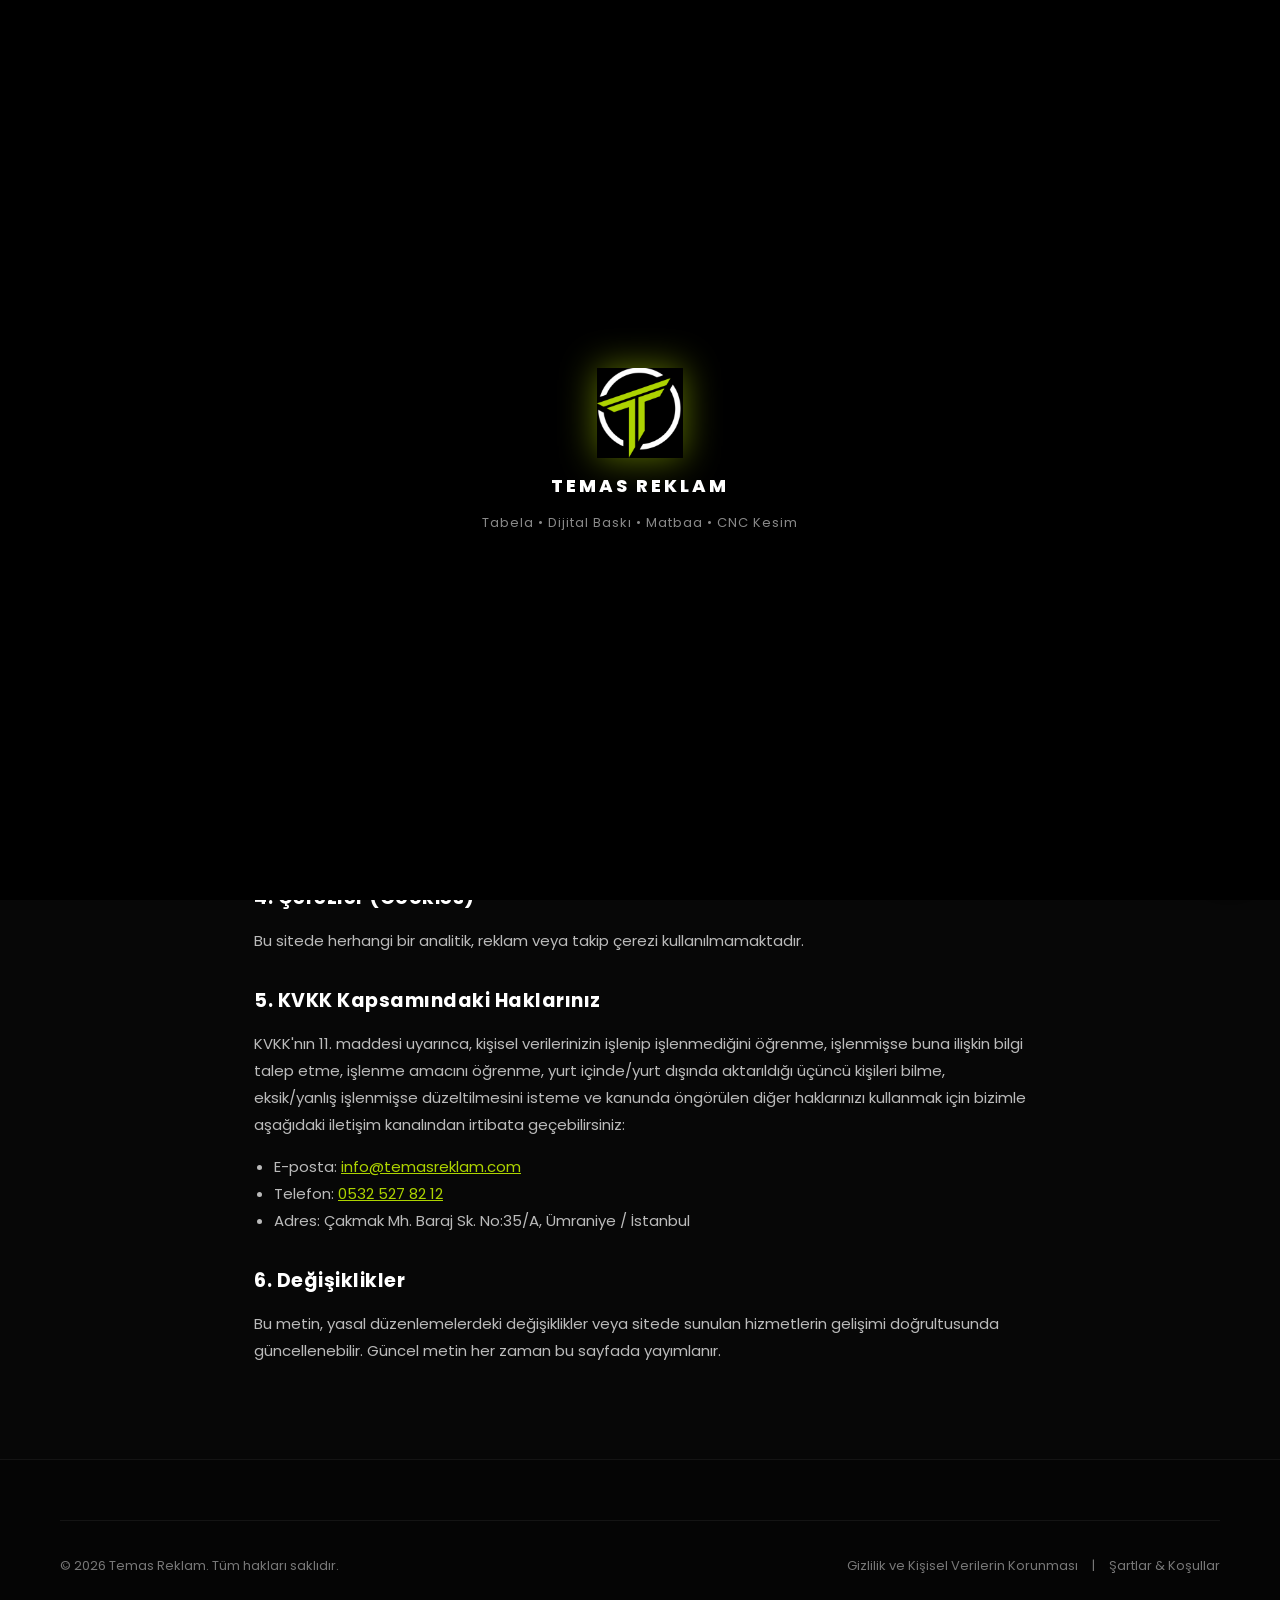
<file: gizlilik-politikasi.html>
<!DOCTYPE html>
<html lang="tr">
<head>
<meta charset="UTF-8">
<meta name="viewport" content="width=device-width, initial-scale=1.0">
<title>Gizlilik Politikası ve KVKK Aydınlatma Metni | Temas Reklam</title>
<meta name="description" content="Temas Reklam web sitesi gizlilik politikası ve 6698 sayılı KVKK kapsamında kişisel verilerin korunmasına ilişkin aydınlatma metni.">
<meta name="robots" content="index, follow">
<meta name="theme-color" content="#070707">
<link rel="canonical" href="https://www.temasreklam.com/gizlilik-politikasi.html">
<link rel="icon" href="favicon-32.png" sizes="32x32" type="image/png">
<link rel="icon" href="favicon-16.png" sizes="16x16" type="image/png">
<link rel="apple-touch-icon" href="apple-touch-icon.png">
<link rel="manifest" href="site.webmanifest">

<link rel="preconnect" href="https://fonts.googleapis.com">
<link rel="preconnect" href="https://fonts.gstatic.com" crossorigin>
<link href="https://fonts.googleapis.com/css2?family=Poppins:wght@400;600;700;800&display=swap" rel="stylesheet">
<link rel="stylesheet" href="style.css">
</head>
<body>

<div id="preloader">
  <img src="temasreklamlogo.png" alt="Temas Reklam" class="preloader-logo">
  <p class="preloader-title">TEMAS REKLAM</p>
  <p class="preloader-tagline">Tabela • Dijital Baskı • Matbaa • CNC Kesim</p>
</div>

<header>
  <div class="logo">
    <img src="temasreklamlogo.png" alt="Temas Reklam Logo">
    <span class="logo-text"><strong>TEMAS</strong> REKLAM</span>
  </div>
  <nav id="nav">
    <a href="index.html#home">Anasayfa</a>
    <a href="index.html#about">Hakkımızda</a>
    <a href="index.html#services">Hizmetler</a>
    <a href="index.html#projects">Projeler</a>
    <a href="index.html#contact">İletişim</a>
  </nav>
  <button id="menuToggle" aria-label="Menüyü Aç/Kapat">☰</button>
</header>

<main class="legal-page">
  <a href="index.html" class="back-link">← Anasayfaya Dön</a>
  <h1>Gizlilik Politikası ve KVKK Aydınlatma Metni</h1>
  <p class="updated">Son güncelleme: 23.09.2026</p>

  <h2>1. Veri Sorumlusu</h2>
  <p>6698 sayılı Kişisel Verilerin Korunması Kanunu ("KVKK") uyarınca, bu internet sitesi kapsamında işlenen kişisel verilere ilişkin veri sorumlusu Temas Reklam'dır (Çakmak Mh. Baraj Sk. No:35/A, Ümraniye/İstanbul).</p>

  <h2>2. Bu Site Üzerinden Hangi Veriler İşlenir?</h2>
  <p>www.temasreklam.com üzerinde herhangi bir üyelik veya iletişim formu bulunmamaktadır. Siteye giriş yapmanız sırasında tarafımızca herhangi bir kişisel veri toplanmaz, işlenmez veya saklanmaz.</p>
  <p>Sitedeki telefon, WhatsApp, e-posta ve harita bağlantılarına tıkladığınızda, tarayıcınız veya cihazınız ilgili uygulamayı (telefon, WhatsApp, e-posta istemciniz veya Google Haritalar) kendi başlatır ve o andan itibaren paylaştığınız bilgiler bu servislerin kendi gizlilik politikalarına tabi olur; bu iletişimler Temas Reklam tarafından değil, tercih ettiğiniz iletişim kanalı (Apple/Google, Meta/WhatsApp, e-posta sağlayıcınız vb.) tarafından yönetilir.</p>

  <h2>3. Google Fonts Kullanımı</h2>
  <p>Sitede Poppins yazı tipi Google Fonts üzerinden yüklenmektedir. Bu nedenle sayfa yüklendiğinde tarayıcınız, yazı tipi dosyalarını almak için Google sunucularına bir istek gönderir ve bu sırada IP adresiniz Google ile paylaşılır. Bu işlem Google'ın kendi gizlilik politikasına tabidir.</p>

  <h2>4. Çerezler (Cookies)</h2>
  <p>Bu sitede herhangi bir analitik, reklam veya takip çerezi kullanılmamaktadır.</p>

  <h2>5. KVKK Kapsamındaki Haklarınız</h2>
  <p>KVKK'nın 11. maddesi uyarınca, kişisel verilerinizin işlenip işlenmediğini öğrenme, işlenmişse buna ilişkin bilgi talep etme, işlenme amacını öğrenme, yurt içinde/yurt dışında aktarıldığı üçüncü kişileri bilme, eksik/yanlış işlenmişse düzeltilmesini isteme ve kanunda öngörülen diğer haklarınızı kullanmak için bizimle aşağıdaki iletişim kanalından irtibata geçebilirsiniz:</p>
  <ul>
    <li>E-posta: <a href="mailto:info@temasreklam.com">info@temasreklam.com</a></li>
    <li>Telefon: <a href="tel:+905325278212">0532 527 82 12</a></li>
    <li>Adres: Çakmak Mh. Baraj Sk. No:35/A, Ümraniye / İstanbul</li>
  </ul>

  <h2>6. Değişiklikler</h2>
  <p>Bu metin, yasal düzenlemelerdeki değişiklikler veya sitede sunulan hizmetlerin gelişimi doğrultusunda güncellenebilir. Güncel metin her zaman bu sayfada yayımlanır.</p>
</main>

<footer id="contact">
  <div class="footer-bottom">
    <p>&copy; 2026 Temas Reklam. Tüm hakları saklıdır.</p>
    <div class="footer-legal">
      <a href="gizlilik-politikasi.html">Gizlilik ve Kişisel Verilerin Korunması</a>
      <span>|</span>
      <a href="kullanim-kosullari.html">Şartlar &amp; Koşullar</a>
    </div>
  </div>
</footer>

<div class="wa-widget" id="waWidget">
  <div class="wa-panel" id="waPanel">
    <div class="wa-panel-head">
      <img src="temasreklamlogo.png" alt="Temas Reklam" class="wa-panel-avatar">
      <div class="wa-panel-info">
        <strong>Temas Reklam</strong>
        <span>Genellikle birkaç dakikada yanıtlar</span>
      </div>
      <button type="button" class="wa-panel-close" id="waClose" aria-label="Kapat">✕</button>
    </div>
    <p class="wa-panel-msg">Sorunuzu yazın, WhatsApp'ta size hazır şekilde açılsın:</p>
    <textarea id="waMsg" class="wa-textarea" rows="3" placeholder="Örn: Tabela fiyatı hakkında bilgi almak istiyorum..."></textarea>
    <a href="https://wa.me/905324193784" target="_blank" rel="noopener" class="wa-panel-btn" id="waSendBtn">
      <svg viewBox="0 0 24 24" width="18" height="18" fill="currentColor"><path d="M12 2a10 10 0 0 0-8.6 15.1L2 22l5.06-1.33A10 10 0 1 0 12 2zm0 18.2a8.18 8.18 0 0 1-4.17-1.14l-.3-.18-3.1.81.83-3.02-.2-.31A8.2 8.2 0 1 1 12 20.2zm4.5-6.13c-.25-.12-1.45-.71-1.67-.8-.22-.08-.39-.12-.55.13-.16.25-.63.8-.78.96-.14.16-.29.18-.54.06-.25-.12-1.04-.38-1.98-1.22-.73-.65-1.23-1.46-1.37-1.71-.14-.25-.02-.39.11-.51.12-.12.27-.31.4-.46.13-.16.18-.27.27-.45.08-.18.04-.33-.04-.46-.08-.13-.5-1.2-.69-1.65-.18-.43-.37-.37-.51-.38-.13-.01-.28-.01-.43-.01-.15 0-.39.06-.6.29-.21.23-.8.78-.8 1.9 0 1.12.82 2.2.93 2.35.12.16 1.6 2.45 3.93 3.34 1.95.75 2.35.6 2.78.56.43-.04 1.4-.57 1.6-1.13.2-.55.2-1.02.14-1.13-.06-.1-.23-.16-.48-.28z"/></svg>
      WhatsApp'ta Gönder
    </a>
  </div>
  <button type="button" class="whatsapp-float" id="waToggle" aria-label="WhatsApp ile iletişime geç" aria-expanded="false" aria-controls="waPanel">
    <svg viewBox="0 0 24 24" width="28" height="28" fill="currentColor"><path d="M12 2a10 10 0 0 0-8.6 15.1L2 22l5.06-1.33A10 10 0 1 0 12 2zm0 18.2a8.18 8.18 0 0 1-4.17-1.14l-.3-.18-3.1.81.83-3.02-.2-.31A8.2 8.2 0 1 1 12 20.2zm4.5-6.13c-.25-.12-1.45-.71-1.67-.8-.22-.08-.39-.12-.55.13-.16.25-.63.8-.78.96-.14.16-.29.18-.54.06-.25-.12-1.04-.38-1.98-1.22-.73-.65-1.23-1.46-1.37-1.71-.14-.25-.02-.39.11-.51.12-.12.27-.31.4-.46.13-.16.18-.27.27-.45.08-.18.04-.33-.04-.46-.08-.13-.5-1.2-.69-1.65-.18-.43-.37-.37-.51-.38-.13-.01-.28-.01-.43-.01-.15 0-.39.06-.6.29-.21.23-.8.78-.8 1.9 0 1.12.82 2.2.93 2.35.12.16 1.6 2.45 3.93 3.34 1.95.75 2.35.6 2.78.56.43-.04 1.4-.57 1.6-1.13.2-.55.2-1.02.14-1.13-.06-.1-.23-.16-.48-.28z"/></svg>
  </button>
</div>

<script src="script.js"></script>
</body>
</html>
</file>
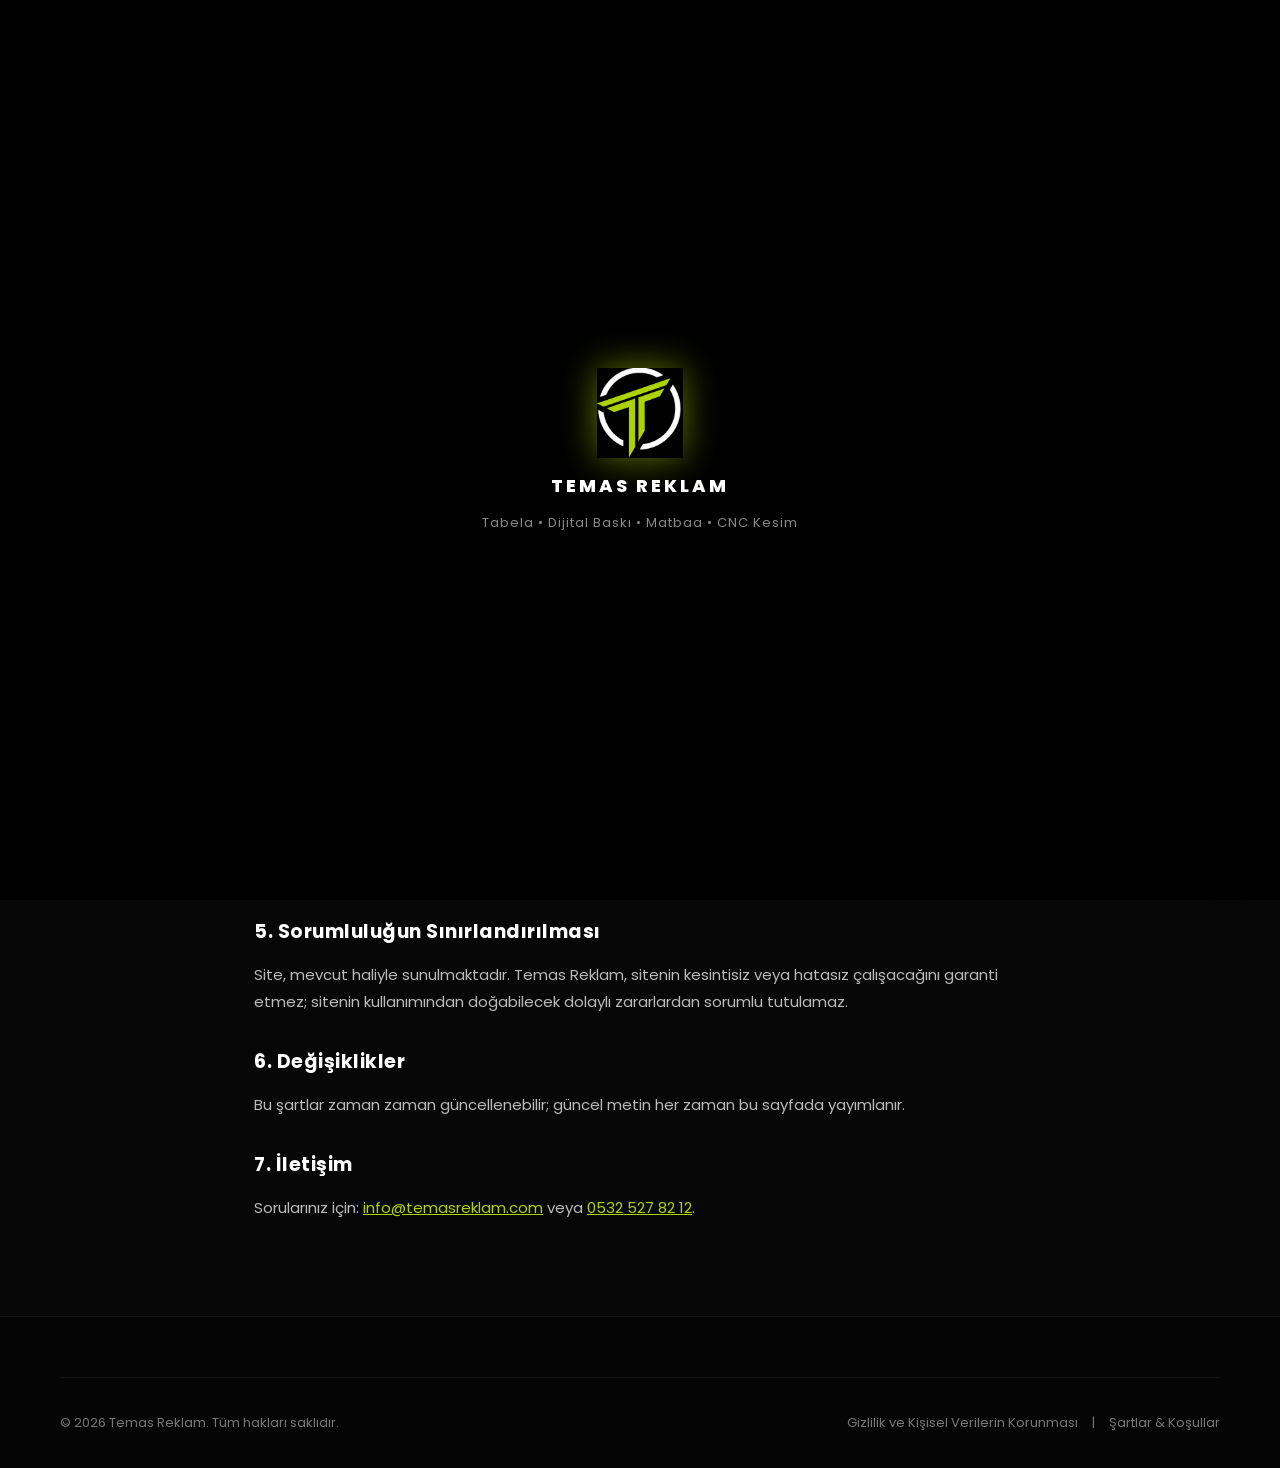
<file: kullanim-kosullari.html>
<!DOCTYPE html>
<html lang="tr">
<head>
<meta charset="UTF-8">
<meta name="viewport" content="width=device-width, initial-scale=1.0">
<title>Kullanım Şartları & Koşulları | Temas Reklam</title>
<meta name="description" content="Temas Reklam web sitesi kullanım şartları ve koşulları.">
<meta name="robots" content="index, follow">
<meta name="theme-color" content="#070707">
<link rel="canonical" href="https://www.temasreklam.com/kullanim-kosullari.html">
<link rel="icon" href="favicon-32.png" sizes="32x32" type="image/png">
<link rel="icon" href="favicon-16.png" sizes="16x16" type="image/png">
<link rel="apple-touch-icon" href="apple-touch-icon.png">
<link rel="manifest" href="site.webmanifest">

<link rel="preconnect" href="https://fonts.googleapis.com">
<link rel="preconnect" href="https://fonts.gstatic.com" crossorigin>
<link href="https://fonts.googleapis.com/css2?family=Poppins:wght@400;600;700;800&display=swap" rel="stylesheet">
<link rel="stylesheet" href="style.css">
</head>
<body>

<div id="preloader">
  <img src="temasreklamlogo.png" alt="Temas Reklam" class="preloader-logo">
  <p class="preloader-title">TEMAS REKLAM</p>
  <p class="preloader-tagline">Tabela • Dijital Baskı • Matbaa • CNC Kesim</p>
</div>

<header>
  <div class="logo">
    <img src="temasreklamlogo.png" alt="Temas Reklam Logo">
    <span class="logo-text"><strong>TEMAS</strong> REKLAM</span>
  </div>
  <nav id="nav">
    <a href="index.html#home">Anasayfa</a>
    <a href="index.html#about">Hakkımızda</a>
    <a href="index.html#services">Hizmetler</a>
    <a href="index.html#projects">Projeler</a>
    <a href="index.html#contact">İletişim</a>
  </nav>
  <button id="menuToggle" aria-label="Menüyü Aç/Kapat">☰</button>
</header>

<main class="legal-page">
  <a href="index.html" class="back-link">← Anasayfaya Dön</a>
  <h1>Kullanım Şartları &amp; Koşulları</h1>
  <p class="updated">Son güncelleme: 23.09.2026</p>

  <h2>1. Genel</h2>
  <p>www.temasreklam.com adresini ("Site") ziyaret ederek bu kullanım şartlarını kabul etmiş sayılırsınız. Site, Temas Reklam'ın sunduğu tabela, dijital &amp; UV baskı, CNC-lazer kesim, matbaa ve display ürünleri/bayrak üretimi hizmetleri hakkında tanıtım amacıyla yayınlanmaktadır.</p>

  <h2>2. Fikri Mülkiyet</h2>
  <p>Sitede yer alan logo, metin, görsel ve proje fotoğrafları dahil tüm içerikler Temas Reklam'a aittir. Bu içerikler, önceden yazılı izin alınmaksızın kopyalanamaz, çoğaltılamaz veya ticari amaçla kullanılamaz.</p>

  <h2>3. İçeriklerin Doğruluğu</h2>
  <p>Sitede yer alan hizmet açıklamaları, projeler ve görseller bilgilendirme amaçlıdır. Fiyat, kapasite ve teslim süresi gibi ticari koşullar; teklif ve sözleşme aşamasında ayrıca ve yazılı olarak belirlenir; site içeriği tek başına bağlayıcı bir teklif niteliği taşımaz.</p>

  <h2>4. Harici Bağlantılar</h2>
  <p>Site; Instagram, Facebook, WhatsApp ve Google Haritalar gibi üçüncü taraf platformlara bağlantılar içerir. Bu platformların içerikleri ve gizlilik uygulamaları Temas Reklam'ın kontrolü dışındadır ve ilgili platformun kendi şartlarına tabidir.</p>

  <h2>5. Sorumluluğun Sınırlandırılması</h2>
  <p>Site, mevcut haliyle sunulmaktadır. Temas Reklam, sitenin kesintisiz veya hatasız çalışacağını garanti etmez; sitenin kullanımından doğabilecek dolaylı zararlardan sorumlu tutulamaz.</p>

  <h2>6. Değişiklikler</h2>
  <p>Bu şartlar zaman zaman güncellenebilir; güncel metin her zaman bu sayfada yayımlanır.</p>

  <h2>7. İletişim</h2>
  <p>Sorularınız için: <a href="mailto:info@temasreklam.com">info@temasreklam.com</a> veya <a href="tel:+905325278212">0532 527 82 12</a>.</p>
</main>

<footer id="contact">
  <div class="footer-bottom">
    <p>&copy; 2026 Temas Reklam. Tüm hakları saklıdır.</p>
    <div class="footer-legal">
      <a href="gizlilik-politikasi.html">Gizlilik ve Kişisel Verilerin Korunması</a>
      <span>|</span>
      <a href="kullanim-kosullari.html">Şartlar &amp; Koşullar</a>
    </div>
  </div>
</footer>

<div class="wa-widget" id="waWidget">
  <div class="wa-panel" id="waPanel">
    <div class="wa-panel-head">
      <img src="temasreklamlogo.png" alt="Temas Reklam" class="wa-panel-avatar">
      <div class="wa-panel-info">
        <strong>Temas Reklam</strong>
        <span>Genellikle birkaç dakikada yanıtlar</span>
      </div>
      <button type="button" class="wa-panel-close" id="waClose" aria-label="Kapat">✕</button>
    </div>
    <p class="wa-panel-msg">Sorunuzu yazın, WhatsApp'ta size hazır şekilde açılsın:</p>
    <textarea id="waMsg" class="wa-textarea" rows="3" placeholder="Örn: Tabela fiyatı hakkında bilgi almak istiyorum..."></textarea>
    <a href="https://wa.me/905324193784" target="_blank" rel="noopener" class="wa-panel-btn" id="waSendBtn">
      <svg viewBox="0 0 24 24" width="18" height="18" fill="currentColor"><path d="M12 2a10 10 0 0 0-8.6 15.1L2 22l5.06-1.33A10 10 0 1 0 12 2zm0 18.2a8.18 8.18 0 0 1-4.17-1.14l-.3-.18-3.1.81.83-3.02-.2-.31A8.2 8.2 0 1 1 12 20.2zm4.5-6.13c-.25-.12-1.45-.71-1.67-.8-.22-.08-.39-.12-.55.13-.16.25-.63.8-.78.96-.14.16-.29.18-.54.06-.25-.12-1.04-.38-1.98-1.22-.73-.65-1.23-1.46-1.37-1.71-.14-.25-.02-.39.11-.51.12-.12.27-.31.4-.46.13-.16.18-.27.27-.45.08-.18.04-.33-.04-.46-.08-.13-.5-1.2-.69-1.65-.18-.43-.37-.37-.51-.38-.13-.01-.28-.01-.43-.01-.15 0-.39.06-.6.29-.21.23-.8.78-.8 1.9 0 1.12.82 2.2.93 2.35.12.16 1.6 2.45 3.93 3.34 1.95.75 2.35.6 2.78.56.43-.04 1.4-.57 1.6-1.13.2-.55.2-1.02.14-1.13-.06-.1-.23-.16-.48-.28z"/></svg>
      WhatsApp'ta Gönder
    </a>
  </div>
  <button type="button" class="whatsapp-float" id="waToggle" aria-label="WhatsApp ile iletişime geç" aria-expanded="false" aria-controls="waPanel">
    <svg viewBox="0 0 24 24" width="28" height="28" fill="currentColor"><path d="M12 2a10 10 0 0 0-8.6 15.1L2 22l5.06-1.33A10 10 0 1 0 12 2zm0 18.2a8.18 8.18 0 0 1-4.17-1.14l-.3-.18-3.1.81.83-3.02-.2-.31A8.2 8.2 0 1 1 12 20.2zm4.5-6.13c-.25-.12-1.45-.71-1.67-.8-.22-.08-.39-.12-.55.13-.16.25-.63.8-.78.96-.14.16-.29.18-.54.06-.25-.12-1.04-.38-1.98-1.22-.73-.65-1.23-1.46-1.37-1.71-.14-.25-.02-.39.11-.51.12-.12.27-.31.4-.46.13-.16.18-.27.27-.45.08-.18.04-.33-.04-.46-.08-.13-.5-1.2-.69-1.65-.18-.43-.37-.37-.51-.38-.13-.01-.28-.01-.43-.01-.15 0-.39.06-.6.29-.21.23-.8.78-.8 1.9 0 1.12.82 2.2.93 2.35.12.16 1.6 2.45 3.93 3.34 1.95.75 2.35.6 2.78.56.43-.04 1.4-.57 1.6-1.13.2-.55.2-1.02.14-1.13-.06-.1-.23-.16-.48-.28z"/></svg>
  </button>
</div>

<script src="script.js"></script>
</body>
</html>
</file>
<file: style.css>
:root{
--accent:#ADD300;
--accent-light:#D4FF4D;
--accent-soft:rgba(173,211,1,0.3);
--accent-glow:rgba(173,211,1,0.55);
--accent-bg:rgba(173,211,1,0.12);
--bg:#070707;
}

*{scroll-behavior:smooth;box-sizing:border-box;}

@media (prefers-reduced-motion: no-preference){
.js-reveal .reveal{
opacity:0;
transform:translateY(24px);
transition:opacity 0.6s ease,transform 0.6s ease;
}
.js-reveal .reveal.in-view{
opacity:1;
transform:translateY(0);
}
}

.sr-only{
position:absolute;
width:1px;
height:1px;
padding:0;
margin:-1px;
overflow:hidden;
clip:rect(0,0,0,0);
white-space:nowrap;
border:0;
}
body{
margin:0;
font-family:'Poppins',Arial,sans-serif;
background:var(--bg);
color:white;
overflow-x:hidden;
}

h1,h2,h3{
font-weight:700;
letter-spacing:0.5px;
}

header{
position:fixed;
top:0;
width:100%;
background:rgba(0,0,0,0.85);
padding:14px 30px;
display:flex;
justify-content:space-between;
align-items:center;
backdrop-filter:blur(10px);
border-bottom:1px solid rgba(173,211,1,0.15);
z-index:1000;
}

.logo{
display:flex;
align-items:center;
gap:12px;
}
.logo img{
height:58px;
width:58px;
object-fit:contain;
}
.logo-text{
font-weight:600;
letter-spacing:2px;
font-size:15px;
color:var(--accent);
}
.logo-text strong{
color:white;
font-weight:800;
}

nav{
display:flex;
}
nav a{
color:#ccc;
margin:0 14px;
text-decoration:none;
font-weight:500;
font-size:15px;
transition:0.3s;
}
nav a:hover{color:var(--accent);}

#menuToggle{
display:none;
background:none;
border:none;
color:var(--accent);
font-size:26px;
padding:8px;
line-height:1;
cursor:pointer;
}

.section{
min-height:100vh;
display:flex;
flex-direction:column;
justify-content:center;
align-items:center;
padding:100px 40px 40px;
text-align:center;
width:100%;
}

.section h1,
.section p,
.section h2{
max-width:100%;
min-width:0;
overflow-wrap:break-word;
}

.section h2{
font-size:34px;
position:relative;
margin-bottom:10px;
}
.section h2::after{
content:"";
display:block;
width:60px;
height:4px;
background:var(--accent);
margin:14px auto 0;
border-radius:2px;
}

.hero{
background:radial-gradient(circle at center, #161a05, #000);
position:relative;
overflow:hidden;
}
.hero-slideshow{
position:absolute;
inset:0;
z-index:0;
}
.hero-slide{
position:absolute;
inset:0;
background-size:contain;
background-position:center;
background-repeat:no-repeat;
background-color:#000;
opacity:0;
transition:opacity 1.2s ease;
}
.hero-slide.active{
opacity:1;
}
.hero-overlay{
position:absolute;
inset:0;
background:linear-gradient(180deg,rgba(0,0,0,0.6),rgba(0,0,0,0.8));
z-index:1;
}
.hero h1,
.hero p,
.hero .btn{
position:relative;
z-index:2;
}

.services-banner{
width:100%;
max-width:1100px;
margin:50px auto 0;
}

.services-cards{
margin-top:60px;
}
.services-banner-strip{
background:var(--accent);
color:#0a0a0a;
text-align:center;
font-family:'Georgia',serif;
font-style:italic;
font-size:20px;
padding:16px 20px;
border-radius:6px;
position:relative;
z-index:2;
}
.services-banner-tabs{
display:flex;
justify-content:space-around;
flex-wrap:wrap;
}
.services-tab{
display:flex;
flex-direction:column;
align-items:center;
flex:1;
min-width:110px;
text-align:center;
padding:0 8px;
}
.tab-flag{
width:34px;
height:30px;
flex-shrink:0;
background:var(--accent);
clip-path:polygon(0 0,100% 0,100% 60%,50% 100%,0 60%);
margin-top:-1px;
}
.tab-label{
margin-top:14px;
color:white;
font-weight:700;
font-size:14px;
line-height:1.4;
}

.eyebrow{
display:block;
color:#777;
text-transform:uppercase;
letter-spacing:3px;
font-size:13px;
font-weight:600;
margin-bottom:4px;
}

.about-text{
max-width:680px;
color:#bbb;
font-size:15px;
line-height:1.8;
margin-top:18px;
}

.section-intro{
max-width:680px;
color:#bbb;
font-size:15px;
line-height:1.8;
margin:0 auto;
text-align:center;
}

.about-features{
display:flex;
flex-wrap:wrap;
gap:50px;
justify-content:center;
margin-top:50px;
}
.about-feature{
display:flex;
flex-direction:column;
align-items:center;
gap:14px;
}
.about-feature svg{
color:var(--accent);
}
.about-feature span{
font-weight:600;
font-size:15px;
color:white;
}

.hero h1{
font-size:54px;
color:var(--accent);
text-shadow:0 0 25px var(--accent-glow);
line-height:1.2;
}
.hero p{
color:#ccc;
font-size:18px;
letter-spacing:1px;
}

.btn,button{
display:inline-block;
margin-top:25px;
background:linear-gradient(45deg,var(--accent),var(--accent-light));
border:none;
padding:15px 34px;
border-radius:30px;
cursor:pointer;
color:#0a0a0a;
font-weight:700;
font-family:inherit;
text-decoration:none;
transition:0.3s;
}
.btn:hover,button:hover{
transform:scale(1.07);
box-shadow:0 0 25px var(--accent-glow);
}

.cards{
display:flex;
flex-wrap:wrap;
gap:22px;
justify-content:center;
margin-top:35px;
}

.card{
background:rgba(255,255,255,0.04);
border:1px solid var(--accent-soft);
padding:28px;
border-radius:16px;
width:240px;
transition:0.3s;
}
.card:hover{
transform:translateY(-8px) scale(1.03);
box-shadow:0 0 25px var(--accent-bg);
border-color:var(--accent);
}
.card-icon{
width:56px;
height:56px;
display:flex;
align-items:center;
justify-content:center;
margin:0 auto 16px;
border-radius:50%;
background:var(--accent-bg);
color:var(--accent);
}
.card h3{
margin:10px 0;
color:var(--accent);
font-size:17px;
}
.card p{
font-size:14px;
color:#bbb;
line-height:1.6;
}

.card-list{
list-style:none;
margin:14px 0 0;
padding:0;
display:inline-block;
text-align:left;
}
.card-list li{
font-size:13px;
color:#bbb;
padding-left:16px;
position:relative;
margin-bottom:8px;
}
.card-list li::before{
content:"";
position:absolute;
left:0;
top:6px;
width:6px;
height:6px;
border-radius:50%;
background:var(--accent);
}

.card-list li.has-preview{
cursor:pointer;
position:relative;
text-decoration:underline;
text-decoration-color:var(--accent-soft);
text-underline-offset:3px;
}
.img-preview-overlay{
position:fixed;
top:0;
left:0;
width:100vw;
height:100vh;
background:rgba(0,0,0,0.92);
display:flex;
align-items:center;
justify-content:center;
opacity:0;
transform:scale(0.97);
pointer-events:none;
transition:opacity 0.3s ease,transform 0.3s ease;
z-index:5000;
}
.img-preview-overlay img{
max-width:90vw;
max-height:90vh;
object-fit:contain;
border-radius:10px;
box-shadow:0 0 60px rgba(0,0,0,0.7),0 0 30px var(--accent-bg);
}
.img-preview-overlay.show{
opacity:1;
transform:scale(1);
}

.project-card{
text-align:left;
}
.project-card img{
width:100%;
height:160px;
object-fit:cover;
border-radius:10px;
margin-bottom:14px;
}
.project-card .tag{
display:inline-block;
background:var(--accent-bg);
color:var(--accent);
font-size:12px;
font-weight:600;
padding:4px 12px;
border-radius:20px;
margin-bottom:10px;
}

footer{
padding:60px 60px 0;
color:#999;
font-size:14px;
scroll-margin-top:80px;
border-top:1px solid rgba(255,255,255,0.06);
background:#050505;
}

.footer-top{
display:grid;
grid-template-columns:1.4fr 1fr 1.4fr 1.4fr;
gap:40px;
max-width:1300px;
margin:0 auto;
padding-bottom:40px;
text-align:left;
}

.footer-col{
display:flex;
flex-direction:column;
gap:10px;
}

.footer-brand img{
width:54px;
height:54px;
object-fit:contain;
margin-bottom:6px;
}
.footer-brand p{
margin:0;
line-height:1.5;
color:#aaa;
font-size:14px;
}

.social-row{
display:flex;
gap:10px;
margin-top:8px;
}
.social-icon{
display:inline-flex;
align-items:center;
justify-content:center;
width:32px;
height:32px;
border-radius:50%;
border:1px solid var(--accent-soft);
color:var(--accent);
transition:0.3s;
}
.social-icon:hover{
background:var(--accent);
color:#0a0a0a;
}

.footer-col a{
color:#bbb;
text-decoration:none;
font-size:14px;
transition:0.3s;
}
.footer-col a:hover{
color:var(--accent);
}

.footer-col h4{
display:flex;
align-items:center;
gap:8px;
color:white;
font-size:15px;
margin:0;
}
.footer-col h4 svg{
color:var(--accent);
flex-shrink:0;
}
.footer-col p{
margin:0;
line-height:1.6;
color:#aaa;
font-size:14px;
}

.address-link{
color:#aaa;
text-decoration:none;
line-height:1.6;
font-size:14px;
transition:0.3s;
}
.address-link:hover{
color:var(--accent);
text-decoration:underline;
}

.icon-link{
display:inline-flex;
align-items:center;
gap:8px;
}
.icon-circle{
display:inline-flex;
align-items:center;
justify-content:center;
width:22px;
height:22px;
flex-shrink:0;
border-radius:50%;
border:1px solid var(--accent-soft);
color:var(--accent);
transition:0.3s;
}
.icon-link:hover .icon-circle{
background:var(--accent);
color:#0a0a0a;
border-color:var(--accent);
}

.footer-divider{
width:28px;
height:2px;
background:var(--accent);
margin:6px 0;
}

.footer-bottom{
max-width:1300px;
margin:0 auto;
display:flex;
flex-wrap:wrap;
gap:14px;
justify-content:space-between;
align-items:center;
padding:22px 0;
border-top:1px solid rgba(255,255,255,0.06);
font-size:13px;
color:#777;
}

.footer-legal{
display:flex;
gap:14px;
align-items:center;
}
.footer-legal a{
color:#777;
text-decoration:none;
transition:0.3s;
}
.footer-legal a:hover{
color:var(--accent);
}

@media (max-width:900px){
.footer-top{
grid-template-columns:1fr 1fr;
}
}
@media (max-width:560px){
footer{padding:50px 24px 0;}
.footer-top{
grid-template-columns:1fr;
text-align:center;
}
.footer-brand{align-items:center;}
.footer-bottom{
flex-direction:column;
text-align:center;
}
}

#preloader{
position:fixed;
width:100%;
height:100%;
background:black;
display:flex;
flex-direction:column;
justify-content:center;
align-items:center;
gap:14px;
z-index:9999;
}

.preloader-logo{
width:90px;
height:90px;
object-fit:contain;
animation:spin 1.4s linear infinite;
filter:drop-shadow(0 0 18px var(--accent-glow));
}

.preloader-title{
color:white;
font-weight:800;
letter-spacing:3px;
font-size:18px;
margin:0;
opacity:0;
animation:fadeInUp 0.8s ease 0.2s forwards;
}

.preloader-tagline{
color:#888;
font-size:13px;
letter-spacing:1px;
margin:0;
opacity:0;
animation:fadeInUp 0.8s ease 0.4s forwards;
}

@keyframes spin{
100%{transform:rotate(360deg);}
}

@keyframes fadeInUp{
from{opacity:0;transform:translateY(10px);}
to{opacity:1;transform:translateY(0);}
}

@media (max-width:900px){
.hero h1{font-size:40px;}
.services-banner-strip{font-size:17px;}
}

@media (max-width:700px){
#menuToggle{display:block;}
.hero h1{font-size:30px;}
.services-banner-strip{font-size:15px;padding:14px 16px;}
nav{
position:absolute;
top:100%;
left:0;
width:100%;
flex-direction:column;
background:rgba(0,0,0,0.95);
max-height:0;
overflow:hidden;
transition:0.3s;
}
nav.open{
max-height:300px;
padding:10px 0;
}
nav a{
margin:10px 0;
}
.section{
padding:90px 20px 40px;
}
.card{
width:100%;
max-width:300px;
}
}

.wa-widget{
position:fixed;
right:22px;
bottom:22px;
z-index:4000;
display:flex;
flex-direction:column;
align-items:flex-end;
gap:14px;
}
.whatsapp-float{
width:58px;
height:58px;
padding:0;
margin:0;
background:#25D366;
color:white;
border:none;
border-radius:50%;
display:flex;
align-items:center;
justify-content:center;
box-shadow:0 6px 20px rgba(0,0,0,0.4);
transition:0.3s;
flex-shrink:0;
}
.whatsapp-float:hover{
transform:scale(1.08);
box-shadow:0 8px 26px rgba(0,0,0,0.5);
}
.wa-panel{
width:300px;
max-width:calc(100vw - 40px);
background:#111;
border:1px solid var(--accent-soft);
border-radius:16px;
box-shadow:0 12px 40px rgba(0,0,0,0.55);
padding:18px;
transform:translateY(14px) scale(0.95);
opacity:0;
pointer-events:none;
transition:opacity 0.25s ease,transform 0.25s ease;
}
.wa-widget.open .wa-panel{
opacity:1;
transform:translateY(0) scale(1);
pointer-events:auto;
}
.wa-panel-head{
display:flex;
align-items:center;
gap:10px;
margin-bottom:12px;
position:relative;
padding-right:20px;
}
.wa-panel-avatar{
width:38px;
height:38px;
border-radius:50%;
object-fit:contain;
background:white;
padding:5px;
flex-shrink:0;
}
.wa-panel-info strong{
display:block;
color:white;
font-size:14px;
}
.wa-panel-info span{
display:block;
color:#888;
font-size:11px;
margin-top:2px;
}
.wa-panel-close{
position:absolute;
top:-4px;
right:-4px;
background:none;
border:none;
margin:0;
padding:6px;
color:#888;
font-size:14px;
line-height:1;
cursor:pointer;
}
.wa-panel-close:hover{
color:white;
transform:none;
box-shadow:none;
}
.wa-panel-msg{
color:#bbb;
font-size:13px;
line-height:1.6;
margin:0 0 12px;
}
.wa-textarea{
display:block;
width:100%;
background:#0a0a0a;
border:1px solid var(--accent-soft);
border-radius:10px;
color:white;
font-family:inherit;
font-size:13px;
padding:10px 12px;
margin:0 0 12px;
resize:none;
box-sizing:border-box;
transition:0.3s;
}
.wa-textarea:focus{
outline:none;
border-color:var(--accent);
}
.wa-textarea::placeholder{
color:#777;
}
.wa-panel-btn{
display:flex;
align-items:center;
justify-content:center;
gap:8px;
background:#25D366;
color:white;
padding:11px;
border-radius:10px;
text-decoration:none;
font-weight:600;
font-size:14px;
margin:0;
transition:0.3s;
}
.wa-panel-btn:hover{
transform:none;
box-shadow:0 4px 16px rgba(37,211,102,0.45);
}
@media (max-width:480px){
.wa-widget{right:16px;bottom:16px;}
.whatsapp-float{width:52px;height:52px;}
}

.legal-page{
max-width:820px;
margin:0 auto;
padding:130px 24px 80px;
text-align:left;
}
.legal-page .back-link{
display:inline-block;
margin-bottom:24px;
color:var(--accent);
text-decoration:none;
font-size:14px;
}
.legal-page .back-link:hover{
text-decoration:underline;
}
.legal-page h1{
color:var(--accent);
font-size:32px;
margin-bottom:6px;
}
.legal-page .updated{
color:#777;
font-size:13px;
margin-bottom:30px;
}
.legal-page h2{
color:white;
font-size:19px;
margin-top:32px;
margin-bottom:10px;
}
.legal-page p,
.legal-page li{
font-size:15px;
line-height:1.8;
color:#bbb;
}
.legal-page ul{
padding-left:20px;
margin:0;
}
.legal-page a{
color:var(--accent);
}

@media (max-width:700px){
.legal-page{padding:110px 20px 60px;}
.legal-page h1{font-size:26px;}
}

@media (max-width:480px){
header{padding:12px 16px;}
.logo img{height:44px;width:44px;}
.logo-text{font-size:12px;letter-spacing:1px;}
.hero h1{font-size:26px;}
.hero p{font-size:15px;}
.section{padding:80px 16px 32px;}
.btn,button{padding:13px 26px;font-size:14px;}
}
</file>
